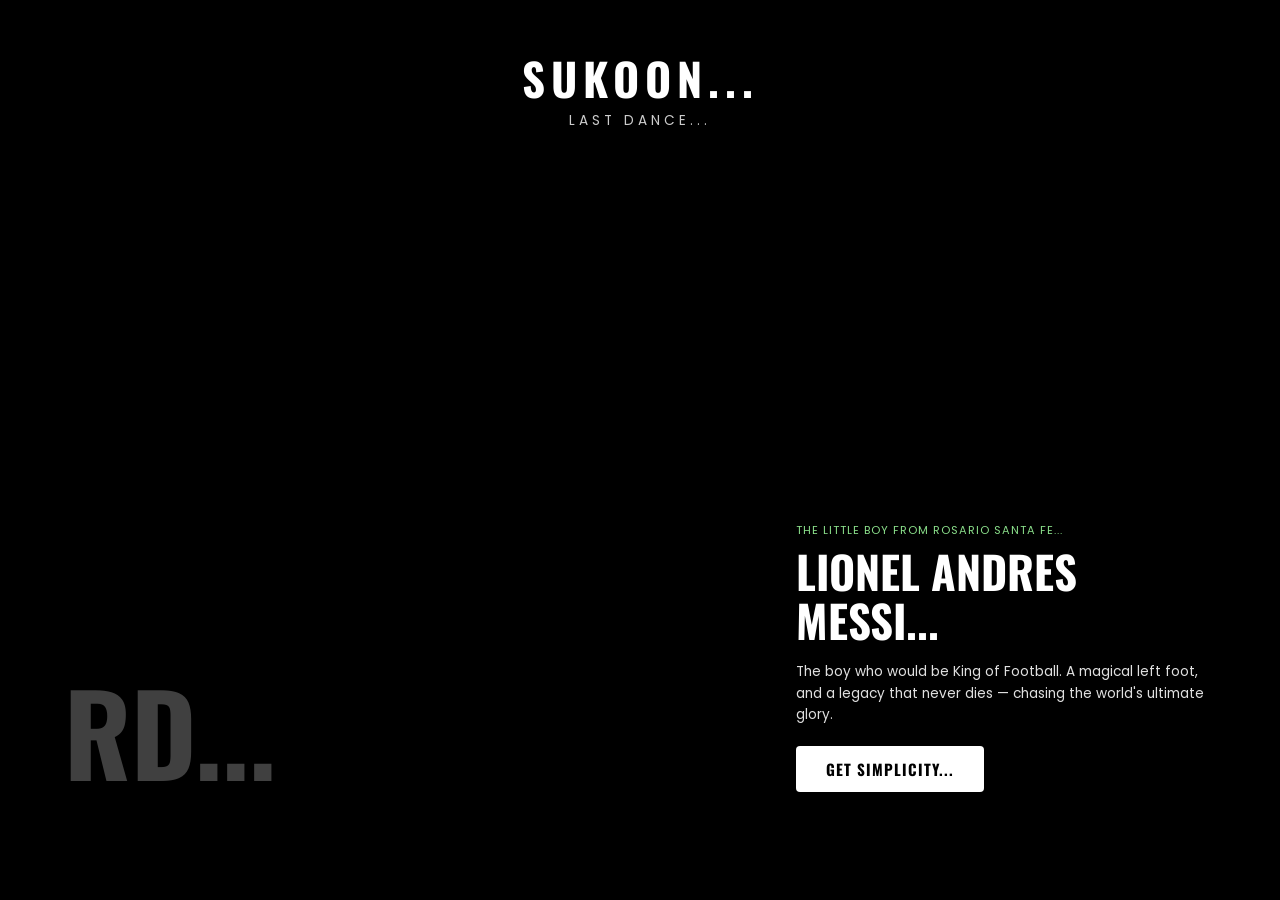
<file: index.html>
<!DOCTYPE html>
<html lang="en">
<head>
    <meta charset="UTF-8">
    <meta name="viewport" content="width=device-width, initial-scale=1.0">
    <title>Sukoon - Last Dance</title>
    
    <link rel="stylesheet" href="TP.css">
    
    <link href="https://fonts.googleapis.com/css2?family=Oswald:wght@700&family=Poppins:wght@400;600&display=swap" rel="stylesheet">
</head>
<body>

    <audio id="drums-audio" src="Images & Audio/meeeeesi.mp3" preload="auto"></audio>

    <div id="mobile-popup" class="popup-overlay">
        <div class="popup-box">
            <h3>Choose Your Experience</h3>
            <p>How would you like to view the Last Dance layout?</p>
            <button class="popup-btn standard" onclick="chooseMode('normal')">View Normally</button>
            <button class="popup-btn thrill" onclick="chooseMode('thrill')">Experience Thrill</button>
        </div>
    </div>

    <div id="rotate-warning" class="warning-overlay">
        <div class="warning-box">
            <div class="phone-icon">🔄</div>
            <p>Please rotate your device horizontally to experience the thrill!</p>
        </div>
    </div>

    <div id="main-canvas" class="landing-container state-one" onclick="toggleTransformation()">
        
        <div class="bg-layer base-layer"></div>
        
        <canvas id="fluid-canvas"></canvas>
        
        <div class="bg-watermark">
            <br><br>RD...
        </div>
        
        <div class="top-header">
            <h1 class="main-title">SUKOON...</h1>
            <div class="sub-title">LAST DANCE...</div>
        </div>

        <div class="content-card">
            <span class="faction-tag">The Little Boy From Rosario Santa Fe...</span>
            <h2 class="character-name">LIONEL ANDRES<br>MESSI...</h2>
            <p class="character-desc">
                The boy who would be King of Football. A magical left foot, and a legacy that never dies — chasing the world's ultimate glory.
            </p>
            <a href="#" class="cta-button">GET SIMPLICITY...</a>
        </div>

    </div>

    <svg xmlns="http://www.w3.org/2000/svg" version="1.1" style="display:none;">
        <defs>
            <filter id="liquid-glue">
                <feGaussianBlur in="SourceGraphic" stdDeviation="15" result="blur" />
                <feColorMatrix in="blur" mode="matrix" values="1 0 0 0 0  0 1 0 0 0  0 0 1 0 0  0 0 0 25 -10" result="goo" />
                <feComposite in="SourceGraphic" in2="goo" operator="atop" />
            </filter>
        </defs>
    </svg>

    <script src="TP.js"></script>
</body>
</html>
</file>
<file: TP.css>
/* --- UNIVERSAL TARGET DECORATION & RESETS --- */
* {
    /* Wipes standard default browser exterior spacing gaps from all generated block elements */
    margin: 0;
    /* Wipes standard default browser interior spacing buffers from all generated block elements */
    padding: 0;
    /* Ensures height and width dimensions include internal pads and borders to prevent scaling issues */
    box-sizing: border-box;
}

body {
    /* Sets the clean typography font style across the global site layout tree structure */
    font-family: 'Poppins', sans-serif;
    /* Rich fallback black tone background shade if external image paths fail to load */
    background-color: #000000;
    /* Default typography color shade tracking code values applied directly to baseline text logs */
    color: #ffffff;
    /* Mandates body layout expands exactly to 100% of physical device viewport heights */
    height: 100vh;
    /* Mandates body layout expands exactly to 100% of physical device viewport widths */
    width: 100vw;
    /* Deploys dynamic flexbox formatting rules to center components automatically */
    display: flex;
    /* Aligns child layout containers straight down the true vertical center guidelines axis */
    align-items: center;
    /* Aligns child layout containers straight across the true horizontal center guidelines axis */
    justify-content: center;
    /* Disables scrollbars to prevent viewport shifting on mobile swipe actions */
    overflow: hidden;
}

/* --- THE RUNTIME VIEWPORT COMPONENT WRAPPER --- */
.landing-container {
    /* Establishes absolute positioning context limits for inner stacked elements layers */
    position: relative;
    /* Expands to occupy total horizontal width capabilities */
    width: 100%;
    /* Expands to occupy total vertical height capabilities */
    height: 100%;
    /* REMOVES THE ARROW: Turns off standard system mouse pointer arrows completely on desktop displays */
    cursor: none;
}

/* --- CORE WALLPAPER CANVAS BACKGROUND LAYERS --- */
.bg-layer {
    /* Pushes and anchors layer directly against container outermost coordinate limits edges */
    position: absolute;
    top: 0;
    left: 0;
    /* Forces wallpaper elements box sizes to stretch cleanly over full workspace width */
    width: 100%;
    /* Forces wallpaper elements box sizes to stretch cleanly over full workspace height */
    height: 100%;
    /* Pins target picture center coordinates right onto the absolute center of device views grid lines */
    background-position: center;
    /* Proportional scaling calculation: fills screen workspace completely without stretching graphics */
    background-size: cover;
    /* Prevents the graphics rendering system from tiling imagery files on oversized screens layouts */
    background-repeat: no-repeat;
    /* Keeps background layer textures stacked at level one underneath interactive foreground layers */
    z-index: 1;
}

/* --- THE INTERACTIVE LIQUID REVEAL DRAWING CANVAS CANVAS --- */
#fluid-canvas {
    /* Pins layout boundaries exactly matching workspace container box perimeters coordinates */
    position: absolute;
    top: 0;
    left: 0;
    width: 100%;
    height: 100%;
    /* Places canvas elements at depth level two, immediately above static underlying backgrounds */
    z-index: 2;
    /* Connects drawing outputs directly into our dynamic hidden SVG liquid gooey blending engine filter */
    filter: url('#liquid-glue');
    /* Disables gesture capturing on canvas so pointer clicks pass straight down to structural interaction click handlers */
    pointer-events: none;
}

/* --- INTERCHANGING MEMORY VIEWS GRAPHIC CONTROLLERS --- */

/* IMAGE 1 SETTINGS: Customize the URL path within parentheses to change your startup image asset link */
.state-one .base-layer {
    background-image: url('https://i.pinimg.com/736x/19/d2/40/19d240f66e85c2f870f59dabc61f6413.jpg');
}

/* IMAGE 2 SETTINGS: Customize the URL path within parentheses to change your alternative image asset link */
.state-two .base-layer {
    background-image: url('https://i.pinimg.com/736x/e5/00/9f/e5009fb73c81b51373a5c00202938635.jpg');
}

/* --- GIANT WATERMARK TEXT --- */
.bg-watermark {
    /* Floating absolute positional mapping coordinates targeting lower left viewport quadrant quadrants */
    position: absolute;
    left: 5%;
    bottom: 12%;
    /* Bold structural heading font preference assignment */
    font-family: 'Oswald', sans-serif;
    /* Massive display typography scaling factor (Modify value below to grow or shrink background lettering size) */
    font-size: 7rem;
    /* Enforces extra heavy font weights styling lines profiles */
    font-weight: 700;
    /* Controls line-height tracking gaps when watermark values stack vertically */
    line-height: 1.1;
    /* Blends typography lines at 25% opacity visibility footprint behind overlay text blocks cards */
    color: rgba(255, 255, 255, 0.25);
    /* Prevents copy highlighting interactions from catching pointers vectors actions */
    pointer-events: none;
    /* Intermediate layout layer depth index ordering rules positioning text nicely behind front text items */
    z-index: 3;
}

/* --- MOBILE SPECIFIC VIEW NORMALLY CONTAINER ADJUSTMENTS MODIFIER --- */
.landing-container.mobile-normal-mode {
    /* Caps max horizontal layout profile width on smartphones fields */
    width: 100vw;
    /* Squashes canvas display layout container down into a horizontal letterbox frame panel strip */
    height: 42vh;
    /* Clears rounding edge profiles to maximize horizontal border alignment visibility */
    border-radius: 0px;
    /* Adds soft white shadowing backdrop outer glow depth across dead fallback screen areas */
    box-shadow: 0 0 40px rgba(255, 255, 255, 0.15);
}

/* --- FIXED STATIONARY INTERFACE TOP BRANDS HEADERS --- */
.top-header {
    /* Fixes layout location floating up near top margin tracks */
    position: absolute;
    top: 5%;
    /* Shifts origin horizontally to screen true half way centerlines guidelines */
    left: 50%;
    /* Pulls element frame precisely back leftward by half its size width to center it */
    transform: translateX(-50%);
    /* Aligns multiple internal character elements nicely centered inside text boxes frames */
    text-align: center;
    /* Elevated layering depth code keeping branding titles safe from background image overlapping profiles */
    z-index: 5;
}

.main-title {
    font-family: 'Oswald', sans-serif;
    /* Font size value parameter for primary header title line text labels */
    font-size: 2.8rem;
    /* Spreads white space gaps tracking separations cleanly between adjacent letters */
    letter-spacing: 6px;
}

.sub-title {
    /* Secondary text sizing metrics parameter configuration node */
    font-size: 0.85rem;
    letter-spacing: 4px;
    /* Soft dim charcoal layout font coloring accent treatment code */
    color: #cccccc;
}

/* --- STANDALONE INTERFACE CONTENT LABELS (STRIPPED CLEAN OF ANY CONTAINERS TABLES AND BOXES) --- */
.content-card {
    /* Absolute tracking locations pinning typography labels near bottom-right workspace regions quadrants */
    position: absolute;
    bottom: 12%;
    right: 5%;
    /* Caps the horizontal stretching limits so text blocks break into elegant paragraph lines formats */
    max-width: 420px;
    /* Upper tier depth index priority value ensuring interactive elements always sit clear on top */
    z-index: 5;
    /* Returns standard text parsing cursor behavior over description text paragraphs blocks copy */
    cursor: default;
}

.faction-tag {
    /* Scale dimensions applied over tiny category accent label lines copy tags */
    font-size: 0.7rem;
    letter-spacing: 1px;
    /* Automatically translates lowercase data elements straight into all capital letters layout profiles */
    text-transform: uppercase;
    /* Theme pitch field green font color highlight accent parameter */
    color: #8ade8a;
    /* Push margin clearing text bounds baseline away from header text lines elements underneath */
    margin-bottom: 8px;
    /* Forces box rules to align margins properly while scaling with container blocks dimensions */
    display: inline-block;
}

.character-name {
    font-family: 'Oswald', sans-serif;
    /* Size values assigned directly across primary descriptive text headlines targets */
    font-size: 2.8rem;
    line-height: 1.1;
    margin-bottom: 15px;
}

.character-desc {
    font-size: 0.85rem;
    /* Controls spacing clearance tracks between stacked lines of text copies for readability */
    line-height: 1.6;
    /* Frosted off-white font coloring tone reducing visibility strain on complex background images */
    color: #e0e0e0;
    margin-bottom: 20px;
}

/* --- INTERACTIVE ACTION LINK CTA NAV BUTTON STYLING --- */
.cta-button {
    /* Configures anchor links element block model tracking behaviors nicely */
    display: inline-block;
    font-family: 'Oswald', sans-serif;
    /* Safety clearance pads buffer surrounding button inner typography boundaries text lines copy */
    padding: 12px 30px;
    font-size: 0.95rem;
    letter-spacing: 1px;
    /* Sets button core body background shade value tracking to solid absolute white */
    background-color: #ffffff;
    /* Rich solid dark color tone applied straight on button inner characters text fields */
    color: #000000;
    /* Strips default browser underline accents links decoration markup away from anchor pointers tags */
    text-decoration: none;
    /* Rounds button block profile corners slightly for structural balance */
    border-radius: 4px;
    font-weight: 700;
    /* Smoothly transforms hover color variations evenly over a 0.3-second time arc window */
    transition: all 0.3s ease;
}

.cta-button:hover {
    /* Swaps button background over to dynamic pitch green highlight accent values on mouse interaction */
    background-color: #8ade8a;
    color: #000000;
}

/* --- SMARTPHONE DISPLAY STRATEGY CHOICES LAYERS OVERLAYS --- */
.popup-overlay, .warning-overlay {
    /* Locks modal configurations covering viewports interface bounds dynamically on top of screen fields */
    position: fixed;
    top: 0;
    left: 0;
    width: 100vw;
    height: 100vh;
    /* Dense solid charcoal-dark visual background mask blocking background visibility fields elements underneath */
    background: rgba(10, 10, 14, 0.98);
    /* Absolute maximum layering priority value ensuring overlays stay uppermost above interface features code */
    z-index: 999;
    /* Employs flexible alignment grid metrics to pin modal boxes directly in the dead screen center */
    display: flex;
    align-items: center;
    justify-content: center;
}

.warning-overlay {
    /* Hidden by default, activated via orientation monitoring script when rotation adjustments are needed */
    display: none;
    background: #000000;
}

.popup-box, .warning-box {
    background: #111116;
    padding: 35px;
    border-radius: 16px;
    text-align: center;
    width: 85%;
    max-width: 380px;
    border: 1px solid rgba(255, 255, 255, 0.08);
}

.popup-box h3 {
    font-family: 'Oswald', sans-serif;
    font-size: 1.8rem;
    margin-bottom: 10px;
}

.popup-box p {
    font-size: 0.9rem;
    color: #888899;
    margin-bottom: 25px;
}

.popup-btn {
    display: block;
    width: 100%;
    padding: 14px;
    margin-bottom: 12px;
    border: none;
    border-radius: 6px;
    font-size: 0.95rem;
    font-weight: 600;
    cursor: pointer;
    font-family: 'Poppins', sans-serif;
}

.popup-btn.standard {
    background: #22222b;
    color: white;
}

.popup-btn.thrill {
    background: #ffffff;
    color: black;
}

/* --- TILTING DEVICE PHONE CONTEXT ICON KEYFRAME MODULE ANIMATIONS --- */
.phone-icon {
    font-size: 3rem;
    margin-bottom: 15px;
    /* Attaches rotation timeline instructions path running looping continuously back and forth infinitely */
    animation: rotateFrame 2s infinite ease-in-out;
}

/* Definition path angles scaling structural shift transformations behavior rules over timeline arcs */
@keyframes rotateFrame {
    0% { transform: rotate(0deg); }
    50% { transform: rotate(-90deg); }
    100% { transform: rotate(0deg); }
}

/* --- AUTOMATED MEDIA QUERY RESPONSIVENESS DESIGN CONSTRAINTS --- */
@media (max-width: 768px) {
    .bg-watermark {
        /* Reduces watermark layout size on mobile configurations to prevent composition crowding layout breaks */
        font-size: 4rem;
        bottom: 45%;
    }
    /* Controls card element dimensional boundaries to fit center alignments properly over smaller displays spaces */
    .landing-container:not(.mobile-normal-mode) .content-card {
        max-width: 90%;
        right: 5%;
        bottom: 5%;
    }
}

/* Large Display Strategy Filter Bypass: Automatically dismisses setup popup choices on laptop widescreen widths */
@media (min-width: 1024px) {
    .popup-overlay {
        display: none !important;
    }
}
</file>
